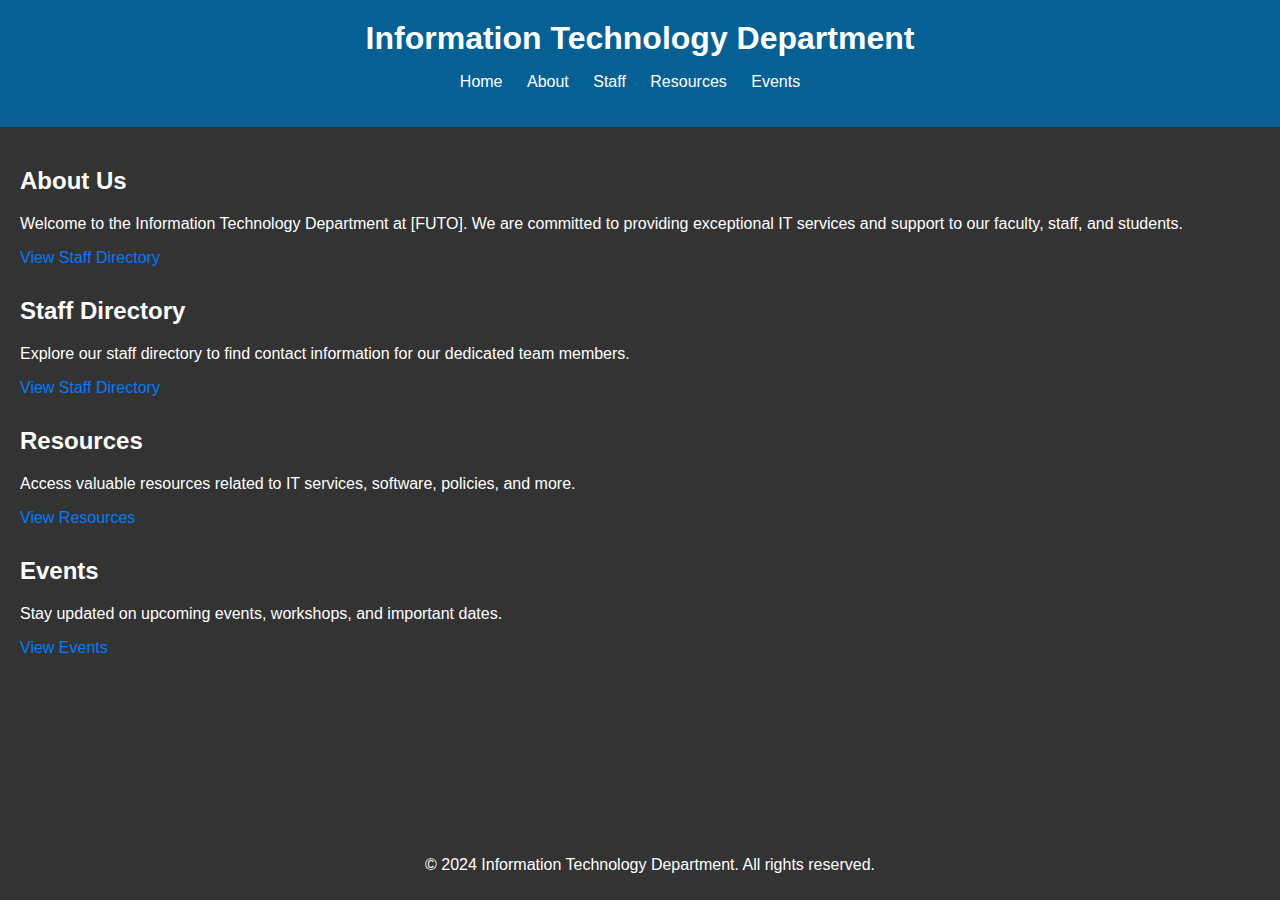
<file: index.html>
<!DOCTYPE html>
<html lang="en">
<head>
    <meta charset="UTF-8">
    <meta name="viewport" content="width=device-width, initial-scale=1.0">
    <title>Homepage - Information Technology Department</title>
    <link rel="stylesheet" href="styles.css">
</head>
<body>
    <header>
        <h1>Information Technology Department</h1>
        <nav>
            <ul>
                <li><a href="index.html">Home</a></li>
                <li><a href="about.html">About</a></li> <!-- Link to About page -->
                <li><a href="staff.html">Staff</a></li>
                <li><a href="resources.html">Resources</a></li>
                <li><a href="events.html">Events</a></li>
                <!-- Add more navigation links as needed -->
            </ul>
        </nav>
    </header>

    <main>
        <section id="about">
            <h2>About Us</h2>
            <p>Welcome to the Information Technology Department at [FUTO]. We are committed to providing exceptional IT services and support to our faculty, staff, and students.</p>
            <a href="about.html">View Staff Directory</a>
        </section>
        

        <section id="staff">
            <h2>Staff Directory</h2>
            <p>Explore our staff directory to find contact information for our dedicated team members.</p>
            <a href="staff.html">View Staff Directory</a>
        </section>
        

        <section id="resources">
            <h2>Resources</h2>
            <p>Access valuable resources related to IT services, software, policies, and more.</p>
            <a href="resources.html">View Resources</a>
        </section>
        

        <section id="events">
            <h2>Events</h2>
            <p>Stay updated on upcoming events, workshops, and important dates.</p>
            <a href="events.html">View Events</a>
        </section>
        

        <!-- Add more sections for other features like news, forms, gallery, etc. -->
    </main>

    <footer>
        <p>&copy; 2024 Information Technology Department. All rights reserved.</p>
    </footer>
</body>
</html>
</file>
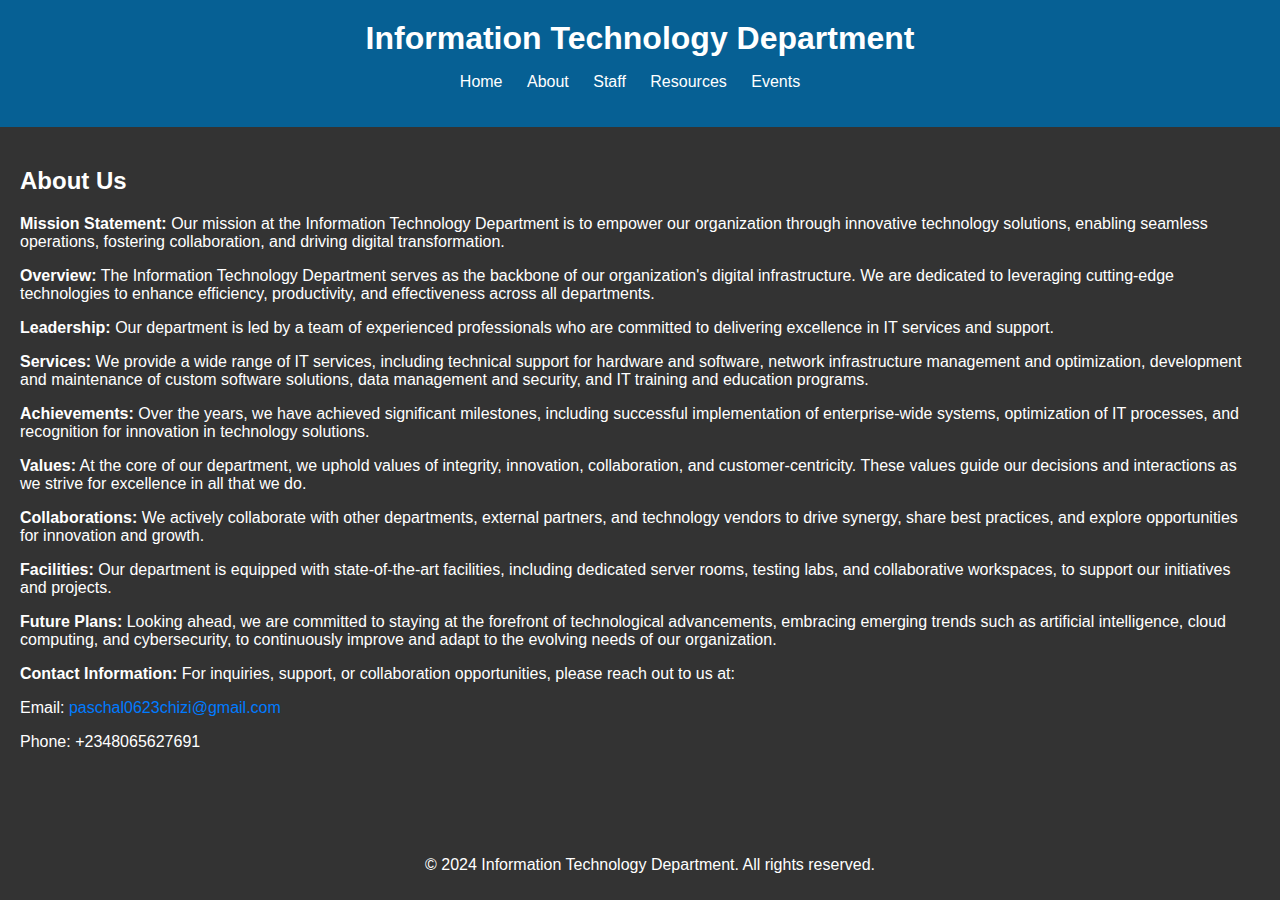
<file: about.html>
<!DOCTYPE html>
<html lang="en">
<head>
    <meta charset="UTF-8">
    <meta name="viewport" content="width=device-width, initial-scale=1.0">
    <title>About Us - Information Technology Department</title>
    <link rel="stylesheet" href="styles.css">
</head>
<body>
    <header>
        <h1>Information Technology Department</h1>
        <nav>
            <ul>
                <li><a href="index.html">Home</a></li> <!-- Link to Homepage -->
                <li><a href="about.html">About</a></li>
                <li><a href="staff.html">Staff</a></li>
                <li><a href="resources.html">Resources</a></li>
                <li><a href="events.html">Events</a></li>
                <!-- Add more navigation links as needed -->
            </ul>
        </nav>
    </header>

    <main>
        <section id="about">
            <h2>About Us</h2>
            <p><strong>Mission Statement:</strong> Our mission at the Information Technology Department is to empower our organization through innovative technology solutions, enabling seamless operations, fostering collaboration, and driving digital transformation.</p>

            <p><strong>Overview:</strong> The Information Technology Department serves as the backbone of our organization's digital infrastructure. We are dedicated to leveraging cutting-edge technologies to enhance efficiency, productivity, and effectiveness across all departments.</p>

            <p><strong>Leadership:</strong> Our department is led by a team of experienced professionals who are committed to delivering excellence in IT services and support.</p>

            <p><strong>Services:</strong> We provide a wide range of IT services, including technical support for hardware and software, network infrastructure management and optimization, development and maintenance of custom software solutions, data management and security, and IT training and education programs.</p>

            <p><strong>Achievements:</strong> Over the years, we have achieved significant milestones, including successful implementation of enterprise-wide systems, optimization of IT processes, and recognition for innovation in technology solutions.</p>

            <p><strong>Values:</strong> At the core of our department, we uphold values of integrity, innovation, collaboration, and customer-centricity. These values guide our decisions and interactions as we strive for excellence in all that we do.</p>

            <p><strong>Collaborations:</strong> We actively collaborate with other departments, external partners, and technology vendors to drive synergy, share best practices, and explore opportunities for innovation and growth.</p>

            <p><strong>Facilities:</strong> Our department is equipped with state-of-the-art facilities, including dedicated server rooms, testing labs, and collaborative workspaces, to support our initiatives and projects.</p>

            <p><strong>Future Plans:</strong> Looking ahead, we are committed to staying at the forefront of technological advancements, embracing emerging trends such as artificial intelligence, cloud computing, and cybersecurity, to continuously improve and adapt to the evolving needs of our organization.</p>

            <p><strong>Contact Information:</strong> For inquiries, support, or collaboration opportunities, please reach out to us at:</p>
            Email: <a href="mailto:paschal0623chizi@gmail.com">paschal0623chizi@gmail.com</a>
            <p>Phone: +2348065627691</p>
        </section>
    </main>

    <footer>
        <p>&copy; 2024 Information Technology Department. All rights reserved.</p>
    </footer>
</body>
</html>
</file>
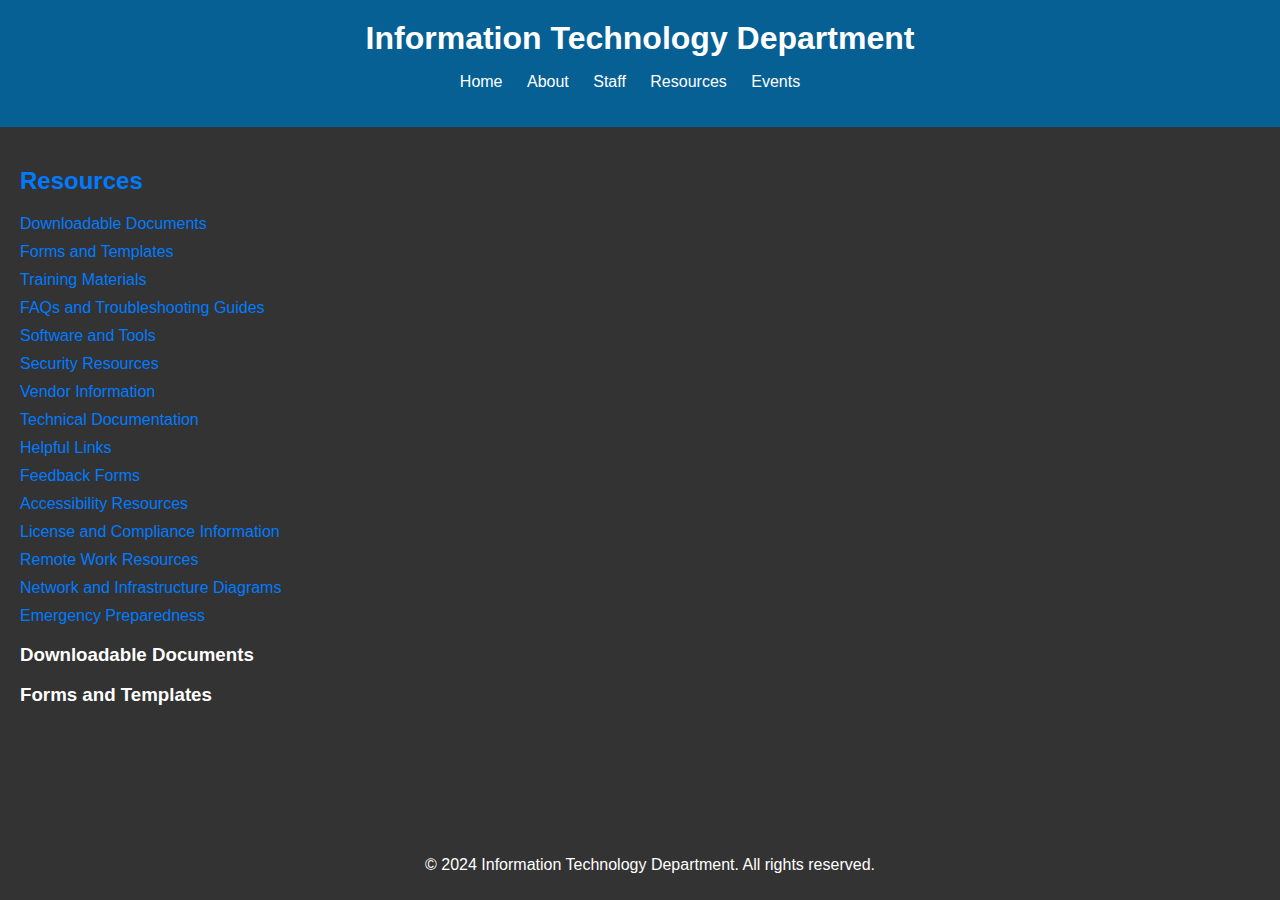
<file: resources.html>
<!DOCTYPE html>
<html lang="en">
<head>
    <meta charset="UTF-8">
    <meta name="viewport" content="width=device-width, initial-scale=1.0">
    <title>Resources - Information Technology Department</title>
    <link rel="stylesheet" href="resource.css">
</head>
<body>
    <header>
        <h1>Information Technology Department</h1>
        <nav>
            <ul>
                <li><a href="index.html">Home</a></li>
                <li><a href="about.html">About</a></li>
                <li><a href="staff.html">Staff</a></li>
                <li><a href="resources.html">Resources</a></li>
                <li><a href="events.html">Events</a></li>
                <!-- Add more navigation links as needed -->
            </ul>
        </nav>
    </header>

    <main>
        <section id="resources">
            <h2>Resources</h2>
            <ul>
                <li><a href="#downloadable-documents">Downloadable Documents</a></li>
                <li><a href="#forms-and-templates">Forms and Templates</a></li>
                <li><a href="#training-materials">Training Materials</a></li>
                <li><a href="#faqs-and-guides">FAQs and Troubleshooting Guides</a></li>
                <li><a href="#software-and-tools">Software and Tools</a></li>
                <li><a href="#security-resources">Security Resources</a></li>
                <li><a href="#vendor-information">Vendor Information</a></li>
                <li><a href="#technical-documentation">Technical Documentation</a></li>
                <li><a href="#helpful-links">Helpful Links</a></li>
                <li><a href="#feedback-forms">Feedback Forms</a></li>
                <li><a href="#accessibility-resources">Accessibility Resources</a></li>
                <li><a href="#license-and-compliance">License and Compliance Information</a></li>
                <li><a href="#remote-work-resources">Remote Work Resources</a></li>
                <li><a href="#network-diagrams">Network and Infrastructure Diagrams</a></li>
                <li><a href="#emergency-preparedness">Emergency Preparedness</a></li>
            </ul>

            <!-- Resource Content -->
            <section id="downloadable-documents">
                <h3>Downloadable Documents</h3>
                <!-- Include downloadable documents and descriptions -->
            </section>

            <section id="forms-and-templates">
                <h3>Forms and Templates</h3>
                <!-- Include links to forms and templates -->
            </section>

            <!-- Include other resource sections as needed -->

        </section>
    </main>

    <footer>
        <p>&copy; 2024 Information Technology Department. All rights reserved.</p>
    </footer>
</body>
</html>
</file>
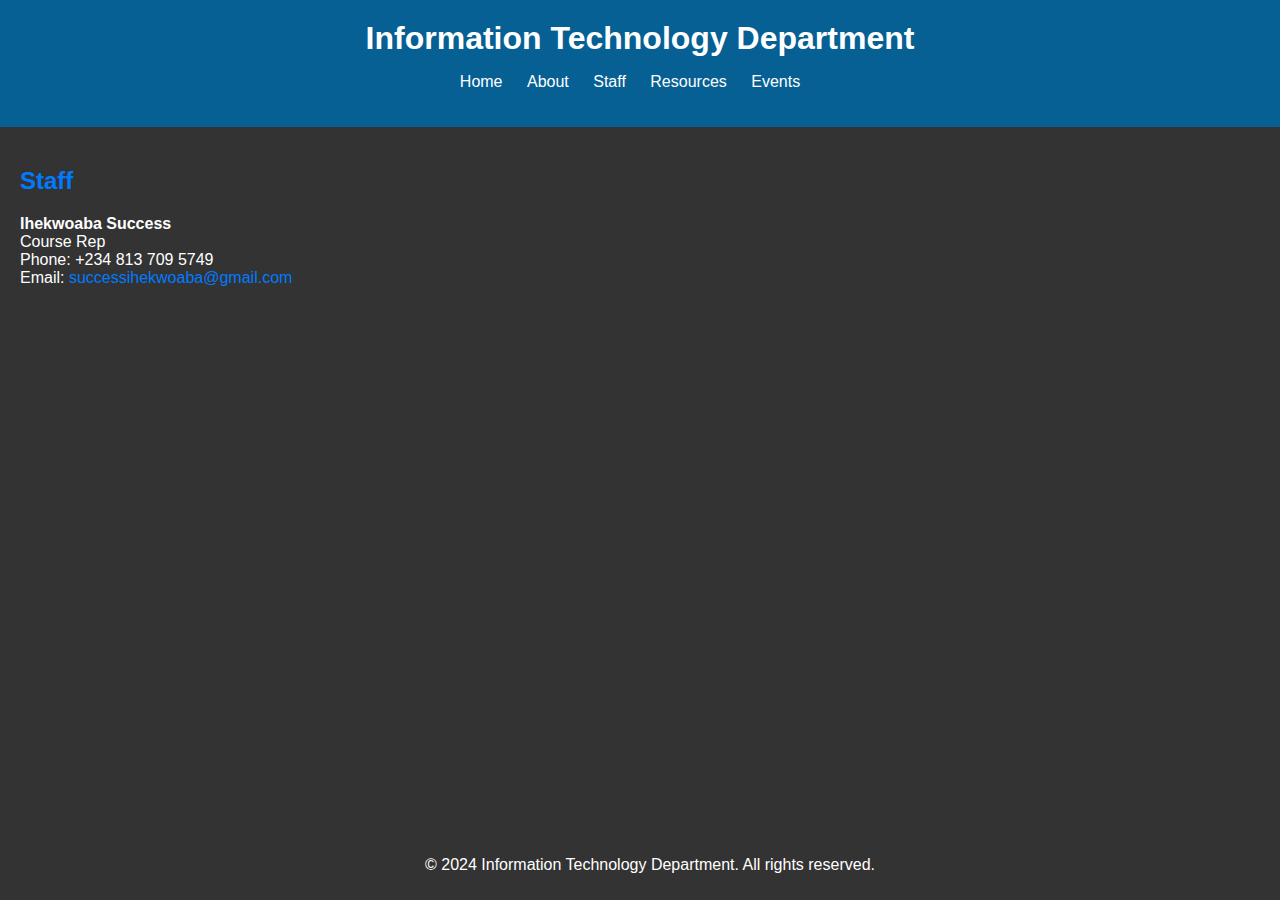
<file: staff.html>
<!DOCTYPE html>
<html lang="en">
<head>
    <meta charset="UTF-8">
    <meta name="viewport" content="width=device-width, initial-scale=1.0">
    <title>Staff - Information Technology Department</title>
    <link rel="stylesheet" href="staff.css">
</head>
<body>
    <header>
        <h1>Information Technology Department</h1>
        <nav>
            <ul>
                <li><a href="index.html">Home</a></li>
                <li><a href="about.html">About</a></li>
                <li><a href="staff.html">Staff</a></li>
                <li><a href="resources.html">Resources</a></li>
                <li><a href="events.html">Events</a></li>
                <!-- Add more navigation links as needed -->
            </ul>
        </nav>
    </header>

    <main>
        <section id="staff">
            <h2>Staff</h2>
            <ul>
                <li>
                    <strong>Ihekwoaba Success</strong>
                    <br>
                    Course Rep
                    <br>
                    Phone: +234 813 709 5749
                    <br>
                    Email: <a href="mailto:successihekwoaba@gmail.com">successihekwoaba@gmail.com</a>
                </li>
            </ul>
        </section>
    </main>

    <footer>
        <p>&copy; 2024 Information Technology Department. All rights reserved.</p>
    </footer>
</body>
</html>
</file>
<file: styles.css>
body {
    font-family: Arial, sans-serif;
    background-color: #333; /* white */
    color: #fff; /* dark gray */
    margin: 0;
    padding: 0;
}

header {
    background-color: rgb(6, 96, 148); /* yellow */
    padding: 20px;
    text-align: center;
}

header h1 {
    margin: 0;
}

nav ul {
    list-style-type: none;
    padding: 0;
}

nav ul li {
    display: inline;
    margin-right: 20px;
}

nav ul li a {
    text-decoration: none;
    color: #fff; /* dark gray */
}

nav ul li a:hover {
    color: #00f; /* blue */
}

main a {
    color: #007bff; /* Blue */
    text-decoration: none; /* Remove underline */
}

main a:hover {
    text-decoration: underline; /* Add underline on hover */
}

main {
    padding: 20px;
    padding-bottom: 60px; /* Add padding equal to the height of the footer */
}


section {
    margin-bottom: 30px;
}

footer {
    background-color: #333; /* blue */
    color: #fff; /* white */
    text-align: center;
    padding: 10px;
    position: fixed;
    bottom: 0;
    width: 100%;
}
</file>
<file: resource.css>
/* styles.css */
body {
    font-family: Arial, sans-serif;
    background-color: #333; /* white */
    color: #fff; /* dark gray */
    margin: 0;
    padding: 0;
}


header {
    background-color: rgb(6, 96, 148); /* yellow */
    padding: 20px;
    text-align: center;
}

header h1 {
    margin: 0;
}

nav ul {
    list-style-type: none;
    padding: 0;
}

nav ul li {
    display: inline;
    margin-right: 20px;
}

nav ul li a {
    text-decoration: none;
    color: #fff; /* White */
}

nav ul li a:hover {
    text-decoration: underline;
}
main {
    padding: 20px;
    padding-bottom: 60px; /* Add padding equal to the height of the footer */
}

section#resources {
    margin-bottom: 30px;
}

section h2 {
    color: #007bff; /* Blue */
}

section ul {
    list-style-type: none;
    padding: 0;
}

section ul li {
    margin-bottom: 10px;
}

section ul li a {
    text-decoration: none;
    color: #007bff; /* Blue */
}

section ul li a:hover {
    text-decoration: underline;
}

footer {
    background-color: #333; /* blue */
    color: #fff; /* white */
    text-align: center;
    padding: 10px;
    position: fixed;
    bottom: 0;
    width: 100%;
}
</file>
<file: staff.css>
body {
    font-family: Arial, sans-serif;
    background-color: #333; /* white */
    color: #fff; /* dark gray */
    margin: 0;
    padding: 0;
}

/* Header styles */
header {
    background-color: rgb(6, 96, 148); /* Blue */
    color: #fff; /* White */
    padding: 20px;
    text-align: center;
}

header h1 {
    margin: 0;
}

nav ul {
    list-style-type: none;
    padding: 0;
}

nav ul li {
    display: inline;
    margin-right: 20px;
}

nav ul li a {
    text-decoration: none;
    color: #fff; /* White */
}

nav ul li a:hover {
    text-decoration: underline;
}

main {
    padding: 20px;
    padding-bottom: 60px; /* Add padding equal to the height of the footer */
}

/* Section title styles */
section h2 {
    color: #007bff; /* Blue */
}

/* Staff section styles */
section#staff ul {
    list-style-type: none;
    padding: 0;
}

section#staff ul li {
    margin-bottom: 20px;
}

section#staff ul li strong {
    font-weight: bold;
}

section#staff ul li a {
    color: #007bff; /* Blue */
    text-decoration: none;
}

section#staff ul li a:hover {
    text-decoration: underline;
}




/* Footer styles */
footer {
    background-color: #333; /* Blue */
    color: #fff; /* White */
    text-align: center;
    padding: 10px;
    position: fixed;
    bottom: 0;
    width: 100%;
}
</file>
